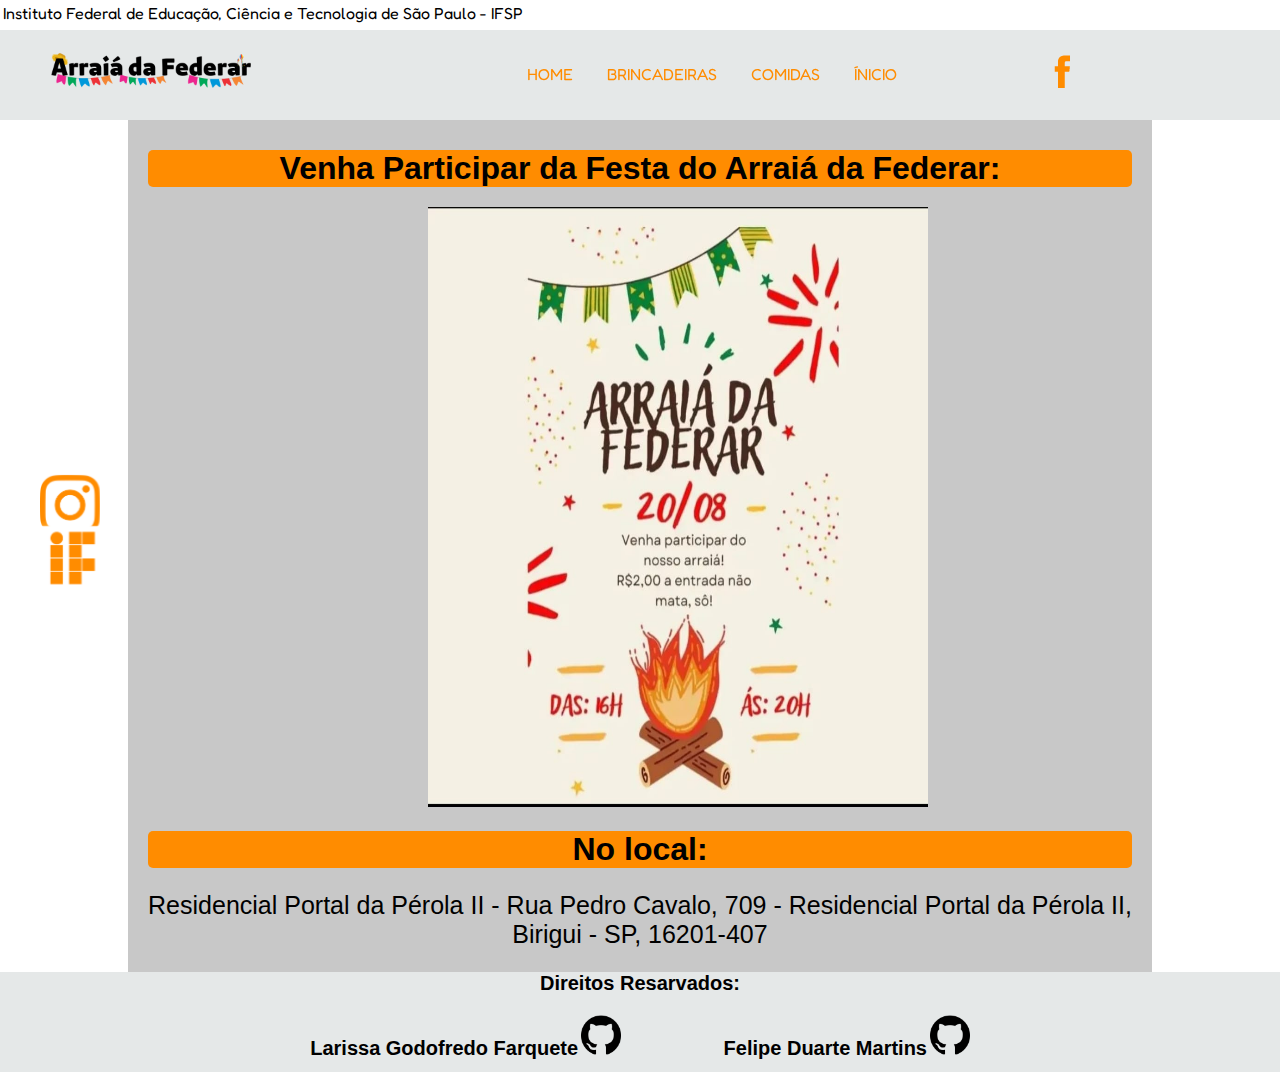
<file: site festa junina/index.html>
<!DOCTYPE html>
<html lang="pt-BR" ltd>
<head>
    <meta charset="UTF-8">
    <meta http-equiv="X-UA-Compatible" content="IE=edge">
    <meta name="viewport" content="width=device-width, initial-scale=1.0">
    <title>Festa Junina</title>
    <link rel="stylesheet" href="css/style.css">
</head>
<body>
    <div class="inicio"></div>
    <div id="barratop"><p>Instituto Federal de Educação, Ciência e Tecnologia de São Paulo - IFSP</p></div>
    <header>
        <img src="img/junina.png" alt="Arraiá da Federar">
        <ul id="navegação">
            <li class="nav"><a href="index.html">HOME</a></li>
            <li class="nav"><a href="pages/brincadeira.html">BRINCADEIRAS</a></li>
            <li class="nav"><a href="pages/receitas.html">COMIDAS</a></li>
            <li class="nav"><a href="#inicio">ÍNICIO</a></li>
        </ul>
        <a href="https://www.facebook.com/ifspbirigui/" target="_blank"><img src="img/facebook.png" alt="facebook" id="face"></a>
    </header>
    <div class="link">
        <a href="https://www.instagram.com/ifsp.bri/"><img src="img/instagram.png" alt="Instagram" id="ins"></a>
        <a href="https://bri.ifsp.edu.br"><img src="img/IF.png" alt="IF" id="bri"></a>
    </div>    
    <main class="pag-1">
        <section>
            <h1>Venha Participar da Festa do Arraiá da Federar:</h1>
            <img src="img/convite.jpg" alt="Convite festa junina">
            <h1>No local:</h1>
            <p>Residencial Portal da Pérola II - Rua Pedro Cavalo, 709 - Residencial Portal da Pérola II, Birigui - SP, 16201-407</p>
        </section>
    </main>
    <footer>    
        <h1>Direitos Resarvados:</h1>
        <h1 class="img">Larissa Godofredo Farquete</h1>
        <a href="https://github.com/larwies" target="_blank"><img src="img/git.jpg" alt="Github"></a>
        <h1 class="img">Felipe Duarte Martins</h1>
        <a href="https://github.com/FeLipeDu4rte" target="_blank"><img src="img/git.jpg" alt="Github"></a>
    </footer>
</body>
</html>
</file>
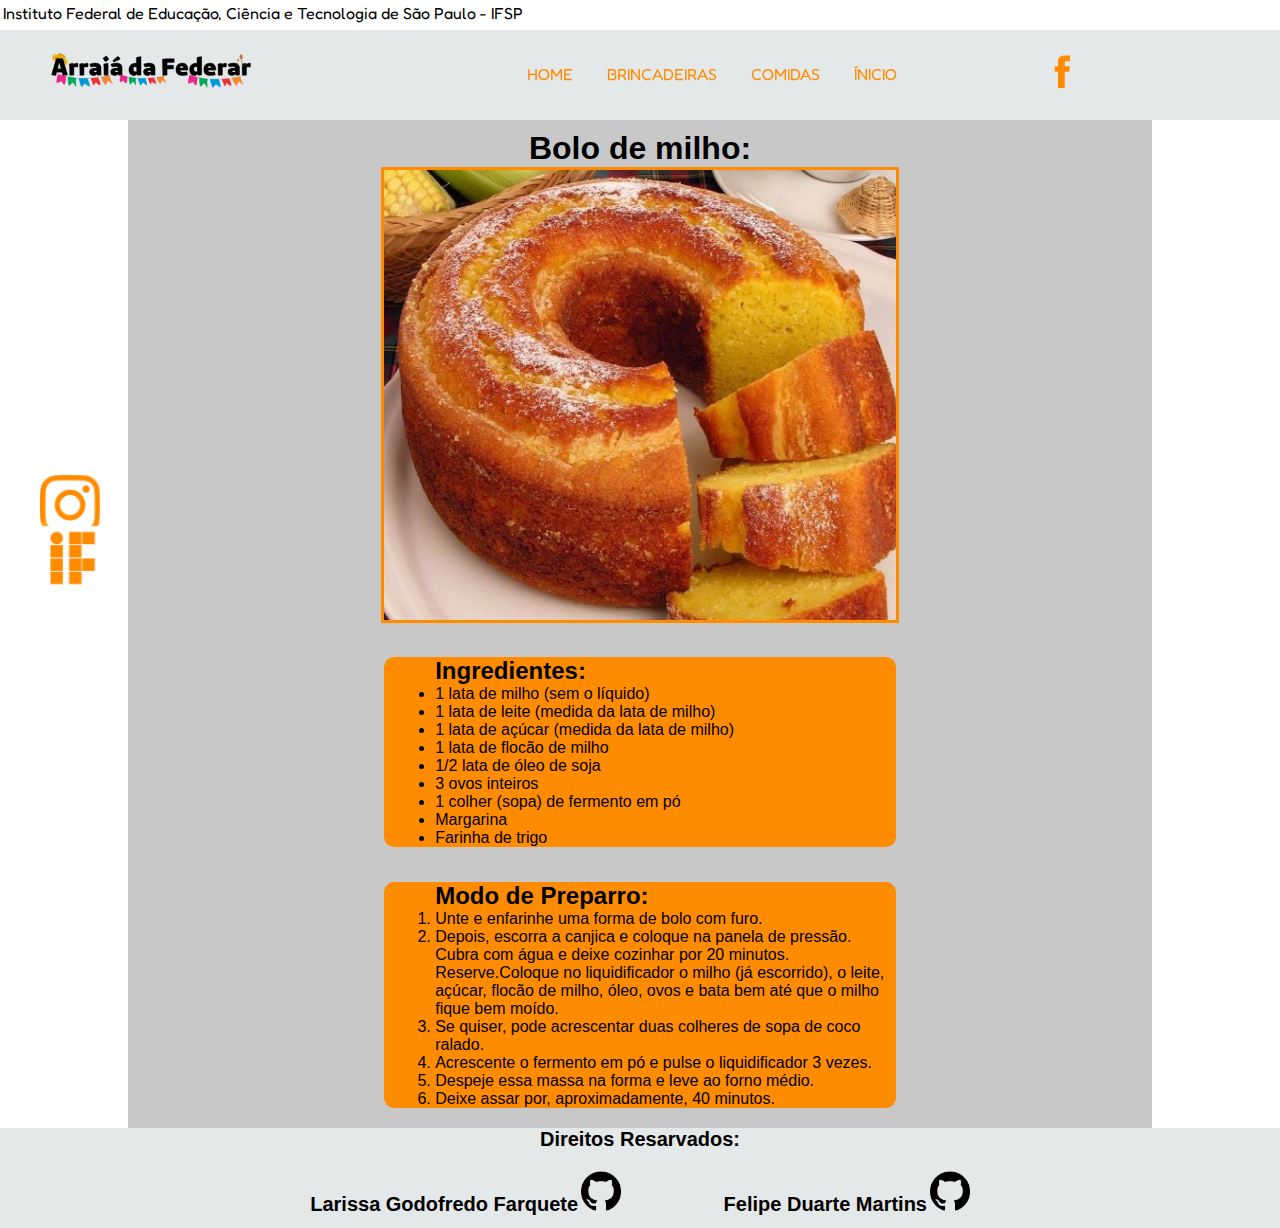
<file: site festa junina/pages/BolodeMilho.html>
<!DOCTYPE html>
<html lang="pt-BR">
<head>
    <meta charset="UTF-8">
    <meta http-equiv="X-UA-Compatible" content="IE=edge">
    <meta name="viewport" content="width=device-width, initial-scale=1.0">
    <title>Bolo de Milho</title>
    <link rel="stylesheet" href="../css/receitas.css">
</head>
<body>
    <div id="inicio"></div>
    <div id="barratop"><p>Instituto Federal de Educação, Ciência e Tecnologia de São Paulo - IFSP</p></div>
    <header>
        <img src="../img/junina.png" alt="Arraiá da Federar">
        <ul id="navegação">
            <li class="nav"><a href="../index.html">HOME</a></li>
            <li class="nav"><a href="brincadeira.html">BRINCADEIRAS</a></li>            
            <li class="nav"><a href="receitas.html">COMIDAS</a></li>
            <li class="nav"><a href="#inicio">ÍNICIO</a></li>
        </ul>
        <a href="https://www.facebook.com/ifspbirigui/" target="_blank"><img src="../img/facebook.png" alt="facebook" id="face"></a>
    </header>
    <div class="link">
        <a href="https://www.instagram.com/ifsp.bri/"><img src="../img/instagram.png" alt="Instagram" id="ins"></a>
        <a href="https://bri.ifsp.edu.br"><img src="../img/IF.png" alt="IF" id="bri"></a>
    </div> 
    <main>
        <div class="receita">
            <h1>Bolo de milho:</h1>
            <img src="../img/Bolo de Milho.png" alt="Bolo de Milho">
            <div class="Ingredientes">
                <ul>
                    <h2>Ingredientes:</h2>
                    <li>1 lata de milho (sem o líquido)</li>
                    <li>1 lata de leite (medida da lata de milho)</li>
                    <li>1 lata de açúcar (medida da lata de milho)</li>
                    <li>1 lata de flocão de milho</li>
                    <li>1/2 lata de óleo de soja</li>
                    <li>3 ovos inteiros</li>
                    <li>1 colher (sopa) de fermento em pó</li>
                    <li>Margarina</li>
                    <li>Farinha de trigo</li>
                </ul>
            </div>
            <div class="Modo-Preparo">
                <ol>
                    <h2>Modo de Preparro:</h2>
                    <li>Unte e enfarinhe uma forma de bolo com furo.</li>
                    <li>Depois, escorra a canjica e coloque na panela de pressão. Cubra com água e deixe cozinhar por 20 minutos. Reserve.Coloque no liquidificador o milho (já escorrido), o leite, açúcar, flocão de milho, óleo, ovos e bata bem até que o milho fique bem moído.</li>
                    <li>Se quiser, pode acrescentar duas colheres de sopa de coco ralado.</li>
                    <li>Acrescente o fermento em pó e pulse o liquidificador 3 vezes.</li>
                    <li>Despeje essa massa na forma e leve ao forno médio.</li>
                    <li>Deixe assar por, aproximadamente, 40 minutos.</li>
                </ol>
            </div>
        </div>
    </main>
    <footer>    
        <h1>Direitos Resarvados:</h1>
        <h1 class="img">Larissa Godofredo Farquete</h1>
        <a href="https://github.com/larwies" target="_blank"><img src="../img/git.jpg" alt="Github"></a>
        <h1 class="img">Felipe Duarte Martins</h1>
        <a href="https://github.com/FeLipeDu4rte" target="_blank"><img src="../img/git.jpg" alt="Github"></a>
    </footer>
</body>
</html>
</file>
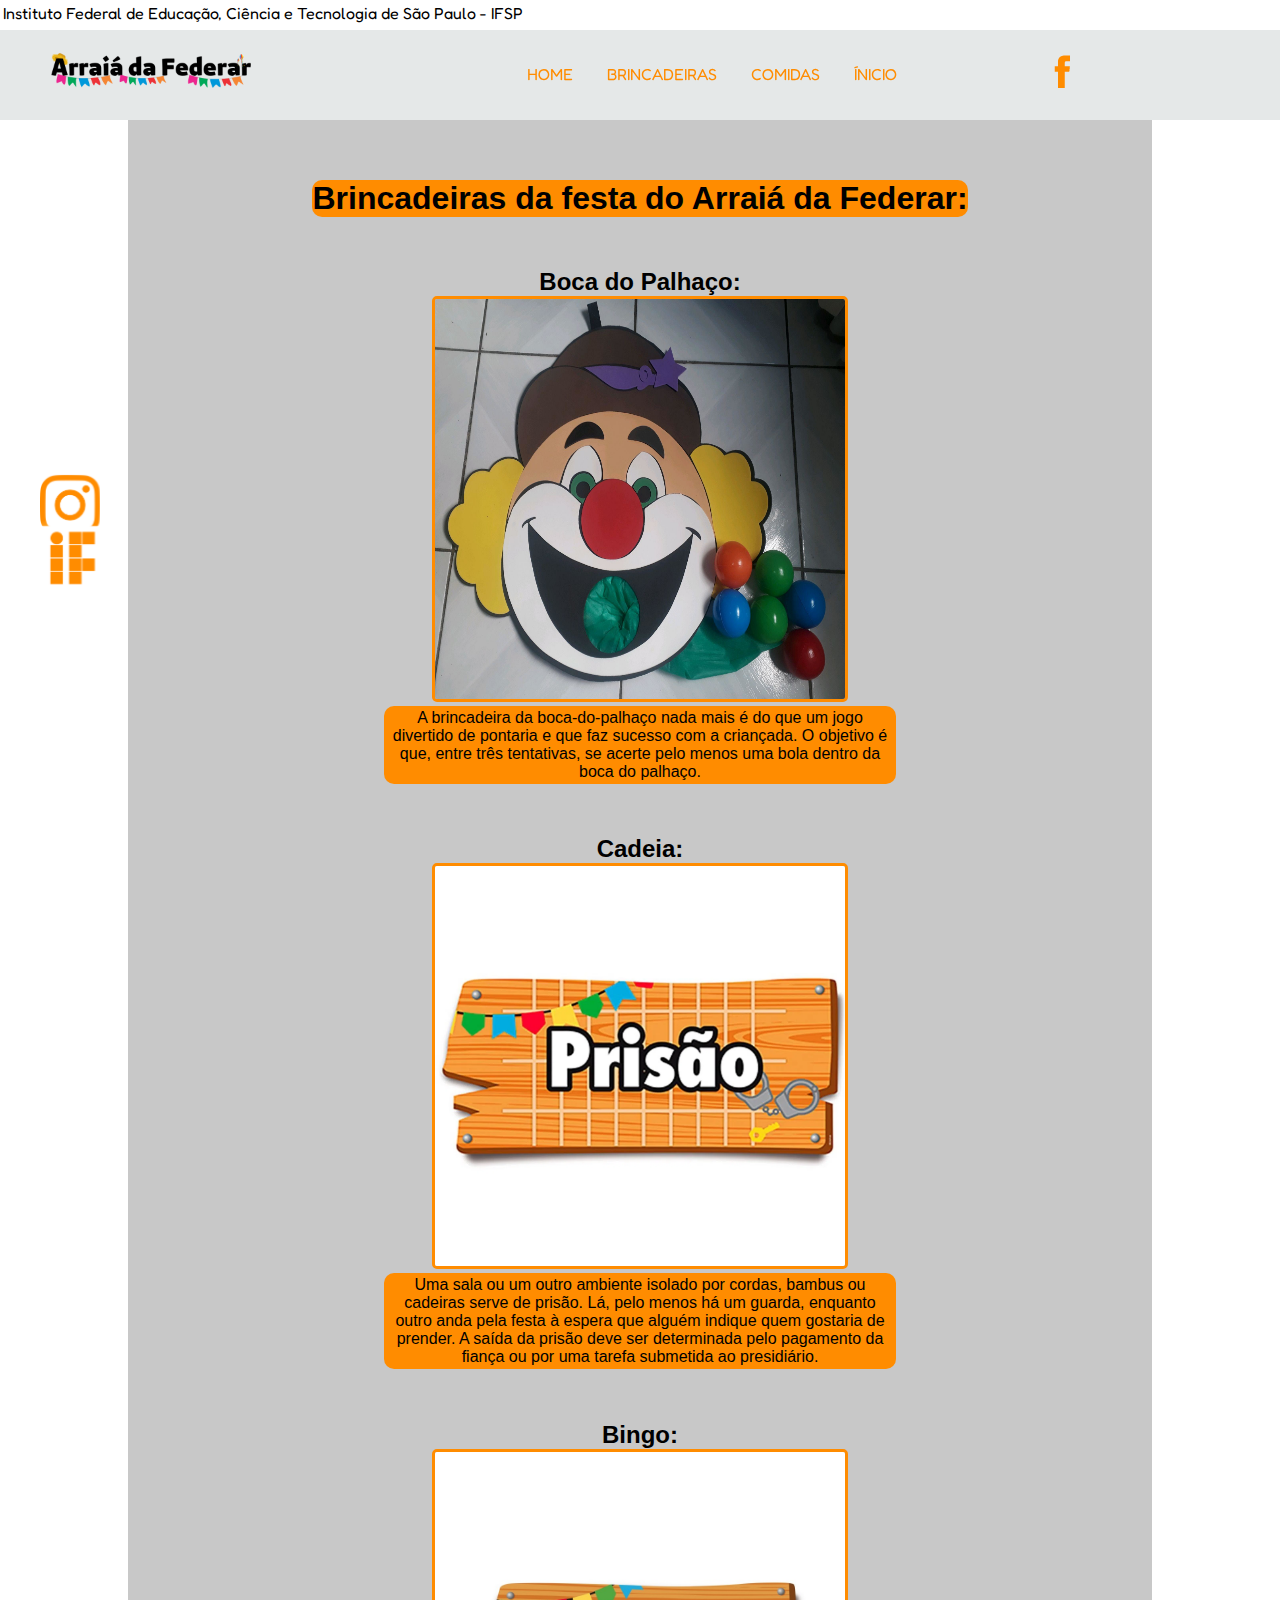
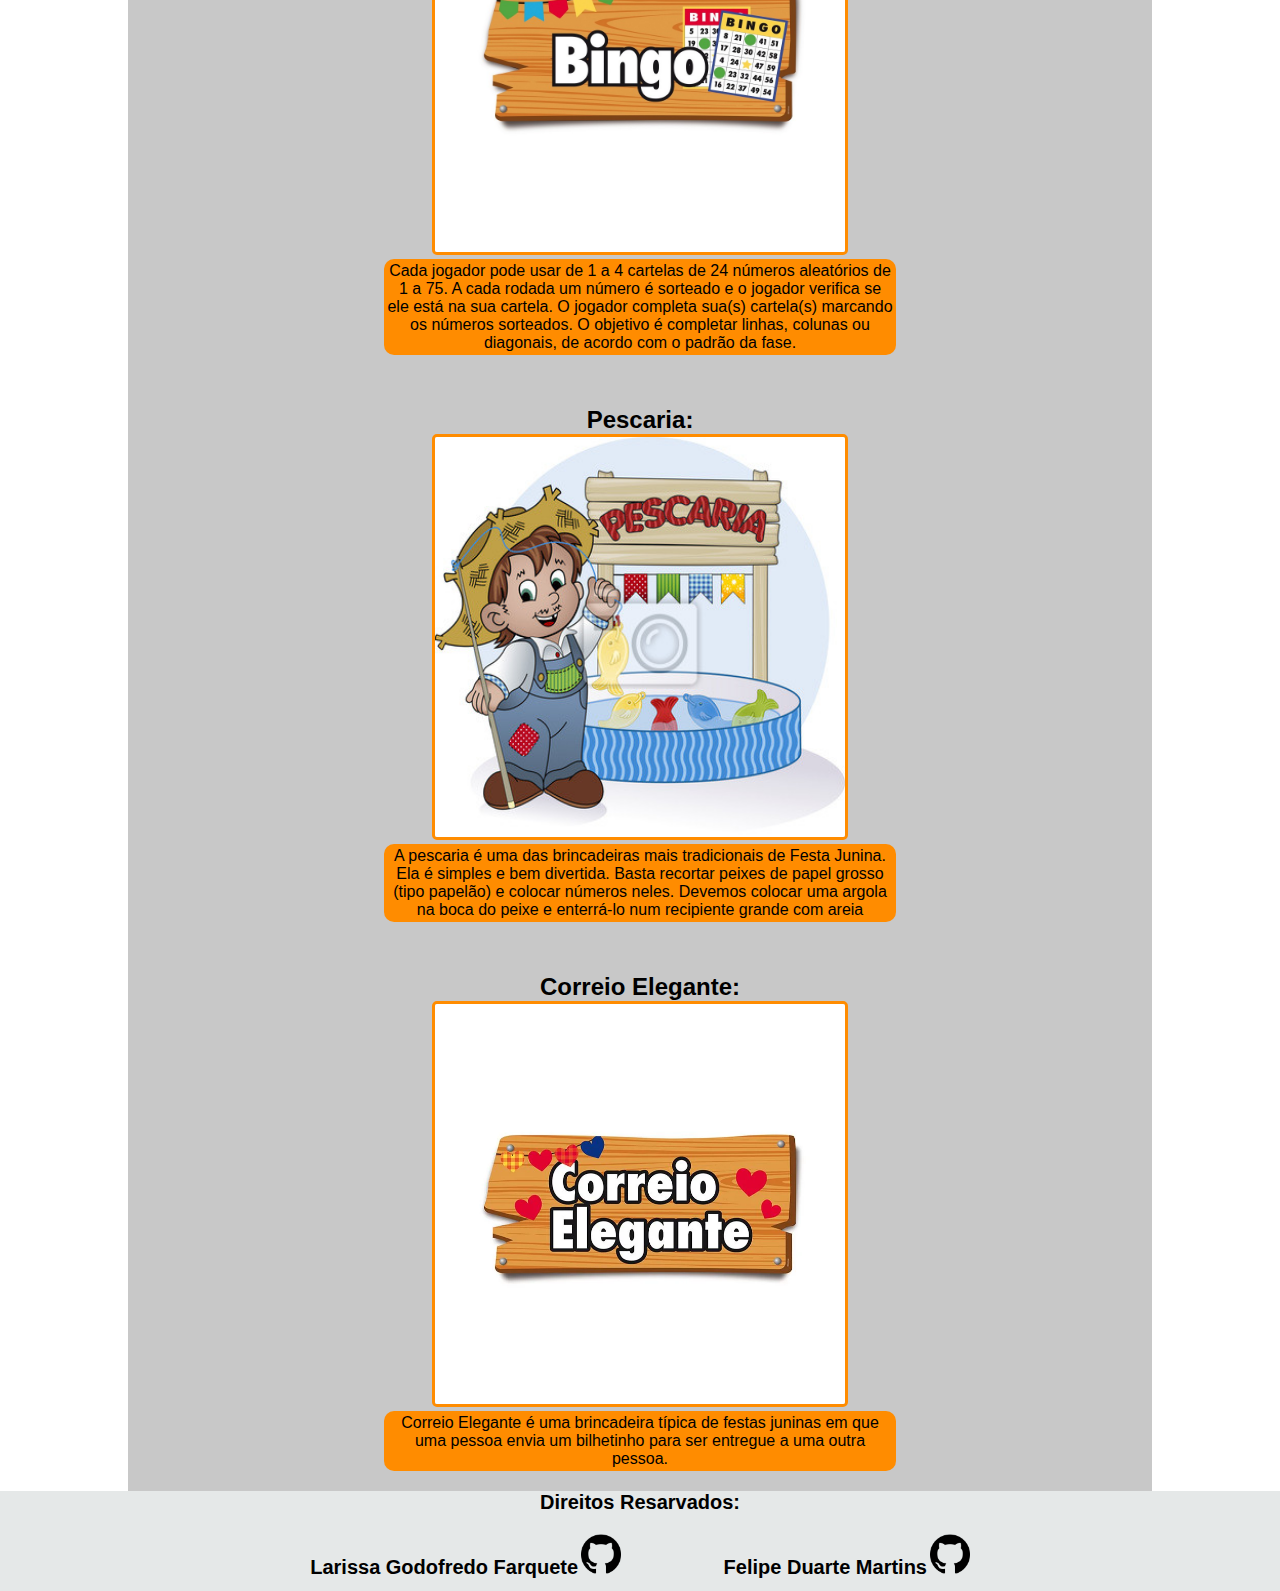
<file: site festa junina/pages/brincadeira.html>
<!DOCTYPE html>
<html lang="pt-BR">
<head>
    <meta charset="UTF-8">
    <meta http-equiv="X-UA-Compatible" content="IE=edge">
    <meta name="viewport" content="width=device-width, initial-scale=1.0">
    <title>Brincadeiras</title>
    <link rel="stylesheet" href="../css/brincadeira.css">
</head>
<body>
    <div id="inicio"></div>
    <div id="barratop"><p>Instituto Federal de Educação, Ciência e Tecnologia de São Paulo - IFSP</p></div>
    <header>
        <img src="../img/junina.png" alt="Arraiá da Federar">
        <ul id="navegação">
            <li class="nav"><a href="../index.html">HOME</a></li>
            <li class="nav"><a href="brincadeira.html">BRINCADEIRAS</a></li>            
            <li class="nav"><a href="receitas.html">COMIDAS</a></li>
            <li class="nav"><a href="#barratop">ÍNICIO</a></li>
        </ul>
        <a href="https://www.facebook.com/ifspbirigui/" target="_blank"><img src="../img/facebook.png" alt="facebook" id="face"></a>
    </header>
    <div class="link">
        <a href="https://www.instagram.com/ifsp.bri/"><img src="../img/instagram.png" alt="Instagram" id="ins"></a>
        <a href="https://bri.ifsp.edu.br"><img src="../img/IF.png" alt="IF" id="bri"></a>
    </div> 
    <main>
        <div class="brincadeira">
                <h1> Brincadeiras da festa do Arraiá	da Federar: </h1>
                <h2>Boca do Palhaço:</h2>
                <img src="../img/bocadopalhaço.jpg" alt="boca do palhaço">
                <p>A brincadeira da boca-do-palhaço nada mais é do que um jogo divertido de pontaria e que faz sucesso com a criançada. O objetivo é que, entre três tentativas, se acerte pelo menos uma bola dentro da boca do palhaço.</p>
                <h2>Cadeia:</h2>
                <img src="../img/cadeia.jpg" alt="Cadeia">
                <p>Uma sala ou um outro ambiente isolado por cordas, bambus ou cadeiras serve de prisão. Lá, pelo menos há um guarda, enquanto outro anda pela festa à espera que alguém indique quem gostaria de prender. A saída da prisão deve ser determinada pelo pagamento da fiança ou por uma tarefa submetida ao presidiário.</p>
                <h2>Bingo:</h2>
                <img src="../img/bingo.jpg" alt="Bingo">
                <p>Cada jogador pode usar de 1 a 4 cartelas de 24 números aleatórios de 1 a 75. A cada rodada um número é sorteado e o jogador verifica se ele está na sua cartela. O jogador completa sua(s) cartela(s) marcando os números sorteados. O objetivo é completar linhas, colunas ou diagonais, de acordo com o padrão da fase.</p>
                <h2>Pescaria:</h2>
                <img src="../img/pescaria.jpg" alt="Pescaria">
                <p>A pescaria é uma das brincadeiras mais tradicionais de Festa Junina. Ela é simples e bem divertida. Basta recortar peixes de papel grosso (tipo papelão) e colocar números neles. Devemos colocar uma argola na boca do peixe e enterrá-lo num recipiente grande com areia</p>
                <h2>Correio Elegante:</h2>
                <img src="../img/correio.jpg" alt="Correio Elegante">
                <p>Correio Elegante é uma brincadeira típica de festas juninas em que uma pessoa envia um bilhetinho para ser entregue a uma outra pessoa.</p>
            </ul>
        </div>
    </main>
    <footer>    
        <h1>Direitos Resarvados:</h1>
        <h1 class="img">Larissa Godofredo Farquete</h1>
        <a href="https://github.com/larwies" target="_blank"><img src="../img/git.jpg" alt="Github"></a>
        <h1 class="img">Felipe Duarte Martins</h1>
        <a href="https://github.com/FeLipeDu4rte" target="_blank"><img src="../img/git.jpg" alt="Github"></a>
    </footer> 
</body>
</html>
</file>
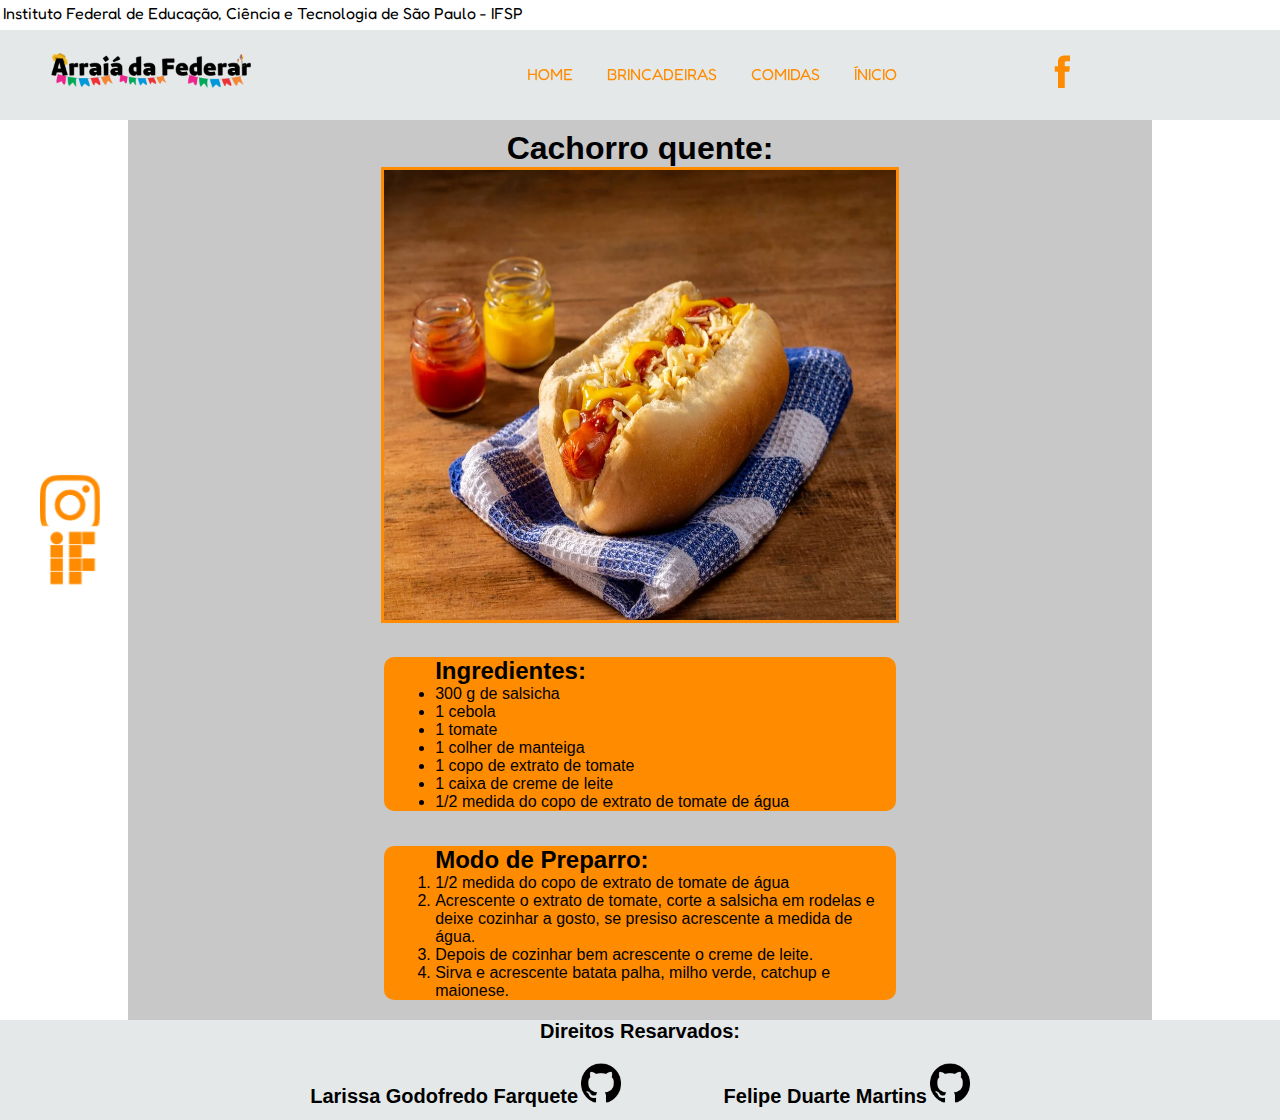
<file: site festa junina/pages/cachorro quente.html>
<!DOCTYPE html>
<html lang="pt-BR">
<head>
    <meta charset="UTF-8">
    <meta http-equiv="X-UA-Compatible" content="IE=edge">
    <meta name="viewport" content="width=device-width, initial-scale=1.0">
    <title>Cachorro quente</title>
    <link rel="stylesheet" href="../css/receitas.css">
</head>
<body>
    <div id="inicio"></div>
    <div id="barratop"><p>Instituto Federal de Educação, Ciência e Tecnologia de São Paulo - IFSP</p></div>
    <header>
        <img src="../img/junina.png" alt="Arraiá da Federar">
        <ul id="navegação">
            <li class="nav"><a href="../index.html">HOME</a></li>
            <li class="nav"><a href="brincadeira.html">BRINCADEIRAS</a></li>            
            <li class="nav"><a href="receitas.html">COMIDAS</a></li>
            <li class="nav"><a href="#barratop">ÍNICIO</a></li>
        </ul>
        <a href="https://www.facebook.com/ifspbirigui/" target="_blank"><img src="../img/facebook.png" alt="facebook" id="face"></a>
    </header>
    <div class="link">
        <a href="https://www.instagram.com/ifsp.bri/"><img src="../img/instagram.png" alt="Instagram" id="ins"></a>
        <a href="https://bri.ifsp.edu.br"><img src="../img/IF.png" alt="IF" id="bri"></a>
    </div> 
    <main>
        <div class="receita">
            <h1>Cachorro quente:</h1>
            <img src="../img/cachorroquente.jpg" alt="Pamonha">
            <div class="Ingredientes">
                <ul>
                    <h2>Ingredientes:</h2>
                    <li>300 g de salsicha</li>
                    <li>1 cebola</li>
                    <li>1 tomate</li>
                    <li>1 colher de manteiga</li>
                    <li>1 copo de extrato de tomate</li>
                    <li>1 caixa de creme de leite</li>
                    <li>1/2 medida do copo de extrato de tomate de água</li>
                    </ul>
            </div>
            <div class="Modo-Preparo">
                <ol>
                    <h2>Modo de Preparro:</h2>
                    <li>1/2 medida do copo de extrato de tomate de água</li>
                    <li>Acrescente o extrato de tomate, corte a salsicha em rodelas e deixe cozinhar a gosto, se presiso acrescente a medida de água.</li>
                    <li>Depois de cozinhar bem acrescente o creme de leite.</li>
                    <li>Sirva e acrescente batata palha, milho verde, catchup e maionese.</li>
                    
                </ol>
            </div>
        </div>
    </main>
    <footer>    
        <h1>Direitos Resarvados:</h1>
        <h1 class="img">Larissa Godofredo Farquete</h1>
        <a href="https://github.com/larwies" target="_blank"><img src="../img/git.jpg" alt="Github"></a>
        <h1 class="img">Felipe Duarte Martins</h1>
        <a href="https://github.com/FeLipeDu4rte" target="_blank"><img src="../img/git.jpg" alt="Github"></a>
    </footer>
</body>
</html>
</file>
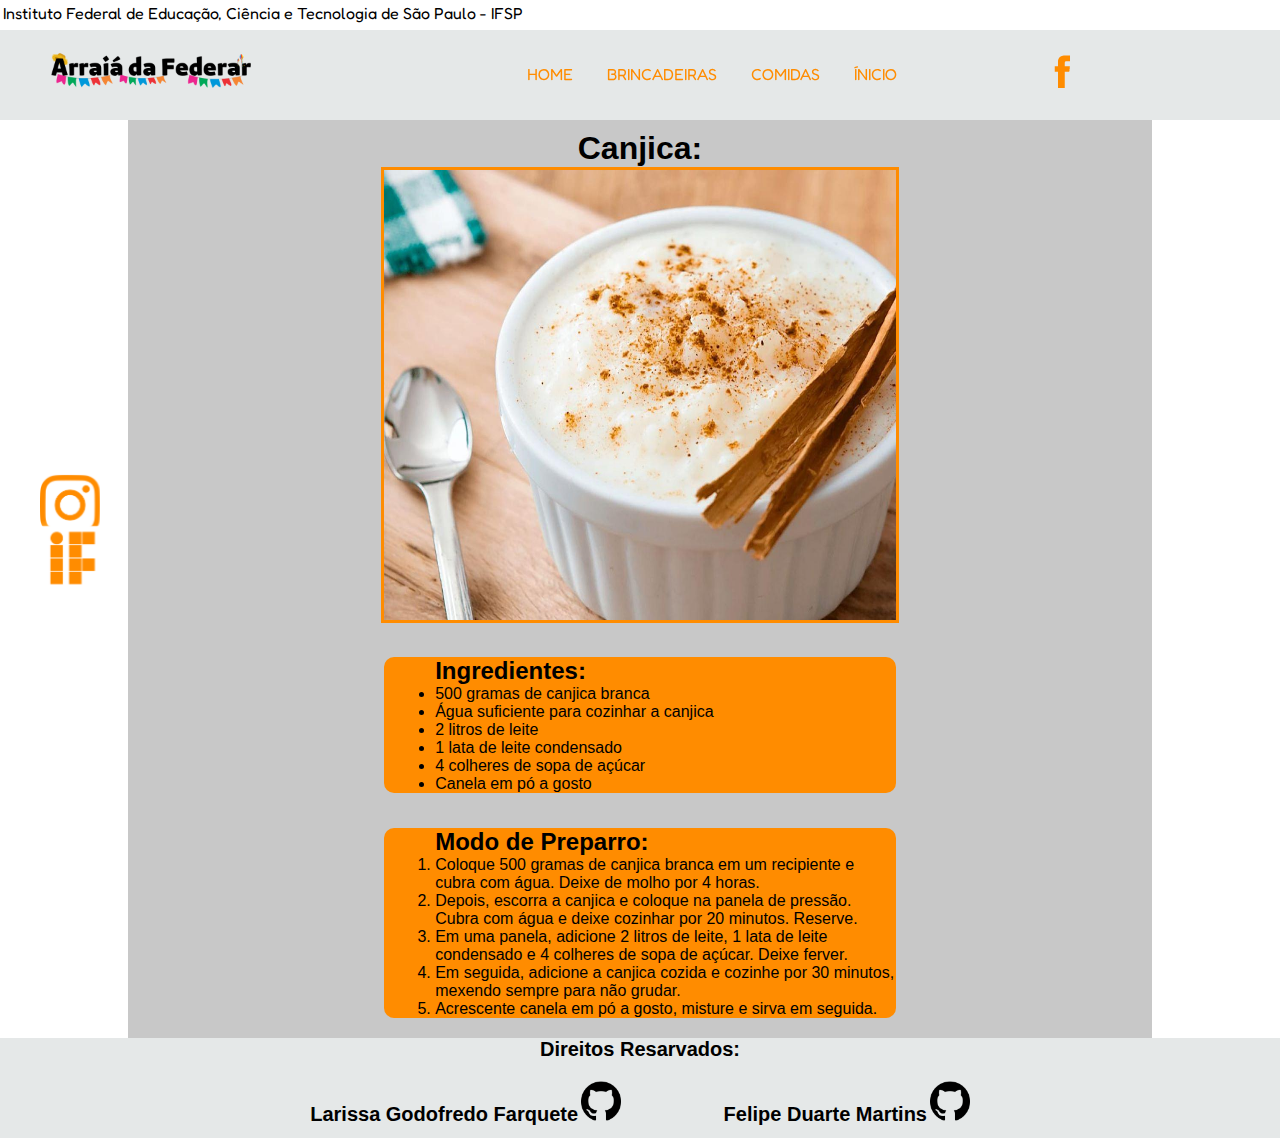
<file: site festa junina/pages/canjica.html>
<!DOCTYPE html>
<html lang="en">
<head>
    <meta charset="UTF-8">
    <meta http-equiv="X-UA-Compatible" content="IE=edge">
    <meta name="viewport" content="width=device-width, initial-scale=1.0">
    <title>Canjica</title>
    <link rel="stylesheet" href="../css/receitas.css">
</head>
<body>
    <div id="inicio"></div>
    <div id="barratop"><p>Instituto Federal de Educação, Ciência e Tecnologia de São Paulo - IFSP</p></div>
    <header>
        <img src="../img/junina.png" alt="Arraiá da Federar">
        <ul id="navegação">
            <li class="nav"><a href="../index.html">HOME</a></li>
            <li class="nav"><a href="brincadeira.html">BRINCADEIRAS</a></li>            
            <li class="nav"><a href="receitas.html">COMIDAS</a></li>
            <li class="nav"><a href="#barratop">ÍNICIO</a></li>
        </ul>
        <a href="https://www.facebook.com/ifspbirigui/" target="_blank"><img src="../img/facebook.png" alt="facebook" id="face"></a>
    </header>
    <div class="link">
        <a href="https://www.instagram.com/ifsp.bri/"><img src="../img/instagram.png" alt="Instagram" id="ins"></a>
        <a href="https://bri.ifsp.edu.br"><img src="../img/IF.png" alt="IF" id="bri"></a>
    </div> 
    <main>
        <div class="receita">
            <h1>Canjica:</h1>
            <img src="../img/canjica.png" alt="Canjica">
            <div class="Ingredientes">
                <ul>
                    <h2>Ingredientes:</h2>
                    <li>500 gramas de canjica branca</li>
                    <li>Água suficiente para cozinhar a canjica</li>
                    <li>2 litros de leite</li>
                    <li>1 lata de leite condensado</li>
                    <li>4 colheres de sopa de açúcar</li>
                    <li>Canela em pó a gosto</li>
                    </ul>
            </div>
            <div class="Modo-Preparo">
                <ol>
                    <h2>Modo de Preparro:</h2>
                    <li>Coloque 500 gramas de canjica branca em um recipiente e cubra com água. Deixe de molho por 4 horas.</li>
                    <li>Depois, escorra a canjica e coloque na panela de pressão. Cubra com água e deixe cozinhar por 20 minutos. Reserve.</li>
                    <li>Em uma panela, adicione 2 litros de leite, 1 lata de leite condensado e 4 colheres de sopa de açúcar. Deixe ferver.</li>
                    <li>Em seguida, adicione a canjica cozida e cozinhe por 30 minutos, mexendo sempre para não grudar.</li>
                    <li>Acrescente canela em pó a gosto, misture e sirva em seguida.</li>
                </ol>
            </div>
        </div>
    </main>
    <footer>    
        <h1>Direitos Resarvados:</h1>
        <h1 class="img">Larissa Godofredo Farquete</h1>
        <a href="https://github.com/larwies" target="_blank"><img src="../img/git.jpg" alt="Github"></a>
        <h1 class="img">Felipe Duarte Martins</h1>
        <a href="https://github.com/FeLipeDu4rte" target="_blank"><img src="../img/git.jpg" alt="Github"></a>
    </footer>
</body>
</html>
</file>
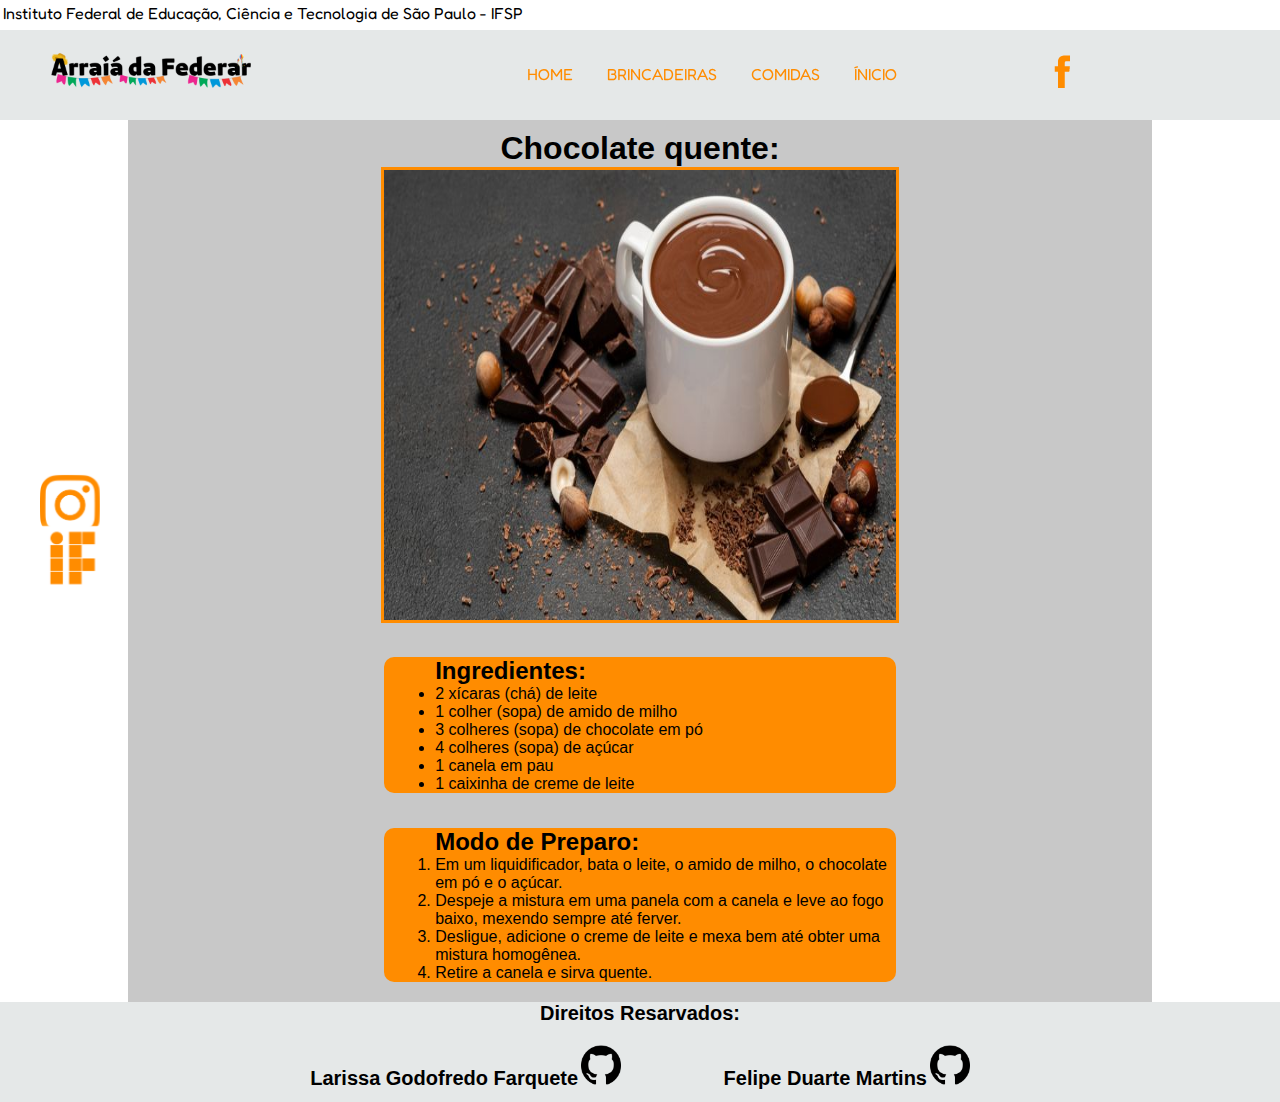
<file: site festa junina/pages/chocolate quente.html>
<!DOCTYPE html>
<html lang="pt-BR">
<head>
    <meta charset="UTF-8">
    <meta http-equiv="X-UA-Compatible" content="IE=edge">
    <meta name="viewport" content="width=device-width, initial-scale=1.0">
    <title>Chocolate quente</title>
    <link rel="stylesheet" href="../css/receitas.css">
</head>
<body>
    <div id="inicio"></div>
    <div id="barratop"><p>Instituto Federal de Educação, Ciência e Tecnologia de São Paulo - IFSP</p></div>
    <header>
        <img src="../img/junina.png" alt="Arraiá da Federar">
        <ul id="navegação">
            <li class="nav"><a href="../index.html">HOME</a></li>
            <li class="nav"><a href="brincadeira.html">BRINCADEIRAS</a></li>            
            <li class="nav"><a href="receitas.html">COMIDAS</a></li>
            <li class="nav"><a href="#barratop">ÍNICIO</a></li>
        </ul>
        <a href="https://www.facebook.com/ifspbirigui/" target="_blank"><img src="../img/facebook.png" alt="facebook" id="face"></a>
    </header>
    <div class="link">
        <a href="https://www.instagram.com/ifsp.bri/"><img src="../img/instagram.png" alt="Instagram" id="ins"></a>
        <a href="https://bri.ifsp.edu.br"><img src="../img/IF.png" alt="IF" id="bri"></a>
    </div> 
    <main>
        <div class="receita">
            <h1>Chocolate quente:</h1>
            <img src="../img/ChocolateQuente.jpg" alt="Pé de Moleque">
            <div class="Ingredientes">
                <ul>
                    <h2>Ingredientes:</h2>
                    <li>2 xícaras (chá) de leite</li>
                    <li>1 colher (sopa) de amido de milho</li>
                    <li>3 colheres (sopa) de chocolate em pó</li>
                    <li>4 colheres (sopa) de açúcar</li>
                    <li>1 canela em pau</li>
                    <li>1 caixinha de creme de leite</li>
                    </ul>
            </div>
            <div class="Modo-Preparo">
                <ol>
                    <h2>Modo de Preparo:</h2>
                    <li>Em um liquidificador, bata o leite, o amido de milho, o chocolate em pó e o açúcar.</li>
                    <li>Despeje a mistura em uma panela com a canela e leve ao fogo baixo, mexendo sempre até ferver.</li>
                    <li>Desligue, adicione o creme de leite e mexa bem até obter uma mistura homogênea.</li>
                    <li>Retire a canela e sirva quente.</li>
                </ol>
            </div>
        </div>
    </main>
    <footer>    
        <h1>Direitos Resarvados:</h1>
        <h1 class="img">Larissa Godofredo Farquete</h1>
        <a href="https://github.com/larwies" target="_blank"><img src="../img/git.jpg" alt="Github"></a>
        <h1 class="img">Felipe Duarte Martins</h1>
        <a href="https://github.com/FeLipeDu4rte" target="_blank"><img src="../img/git.jpg" alt="Github"></a>
    </footer>
</body>
</html>
</file>
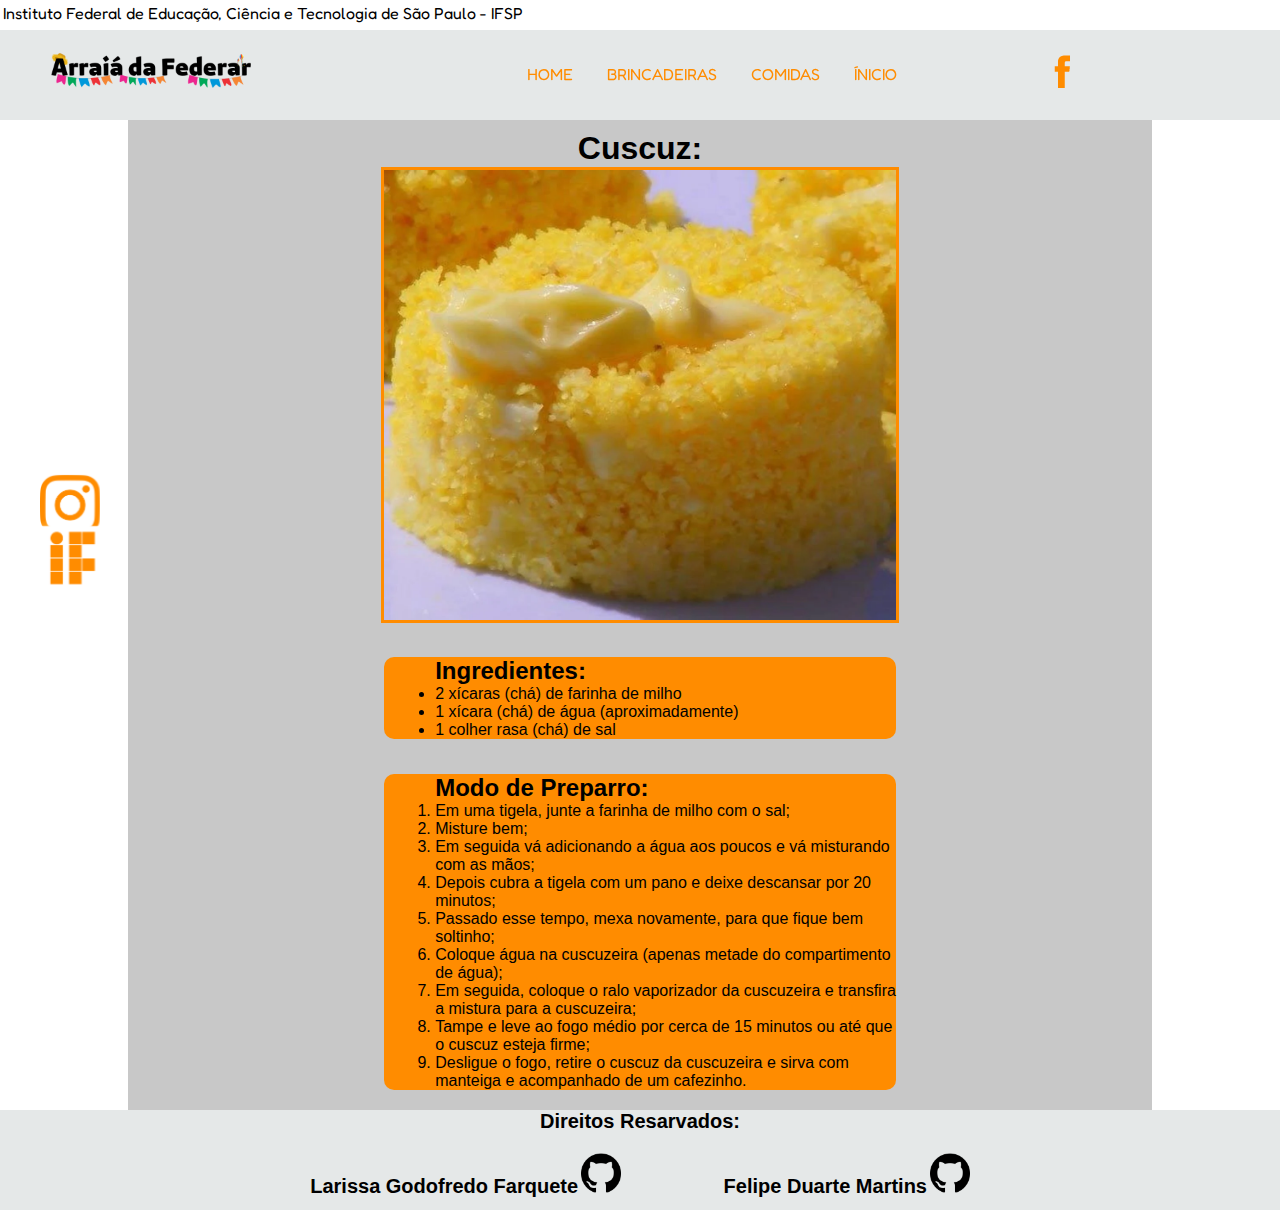
<file: site festa junina/pages/cuscuz.html>
<!DOCTYPE html>
<html lang="pt-BR">
<head>
    <meta charset="UTF-8">
    <meta http-equiv="X-UA-Compatible" content="IE=edge">
    <meta name="viewport" content="width=device-width, initial-scale=1.0">
    <title>Cuscuz</title>
    <link rel="stylesheet" href="../css/receitas.css">
</head>
<body>
    <div id="inicio"></div>
    <div id="barratop"><p>Instituto Federal de Educação, Ciência e Tecnologia de São Paulo - IFSP</p></div>
    <header>
        <img src="../img/junina.png" alt="Arraiá da Federar">
        <ul id="navegação">
            <li class="nav"><a href="../index.html">HOME</a></li>
            <li class="nav"><a href="brincadeira.html">BRINCADEIRAS</a></li>            
            <li class="nav"><a href="receitas.html">COMIDAS</a></li>
            <li class="nav"><a href="#barratop">ÍNICIO</a></li>
        </ul>
        <a href="https://www.facebook.com/ifspbirigui/" target="_blank"><img src="../img/facebook.png" alt="facebook" id="face"></a>
    </header>
    <div class="link">
        <a href="https://www.instagram.com/ifsp.bri/"><img src="../img/instagram.png" alt="Instagram" id="ins"></a>
        <a href="https://bri.ifsp.edu.br"><img src="../img/IF.png" alt="IF" id="bri"></a>
    </div> 
    <main>
        <div class="receita">
            <h1>Cuscuz:</h1>
            <img src="../img/cuscuz.png" alt="Cuscuz">
            <div class="Ingredientes">
                <ul>
                    <h2>Ingredientes:</h2>
                    <li>2 xícaras (chá) de farinha de milho</li>
                    <li>1 xícara (chá) de água (aproximadamente)</li>
                    <li>1 colher rasa (chá) de sal</li>
                    </ul>
            </div>
            <div class="Modo-Preparo">
                <ol>
                    <h2>Modo de Preparro:</h2>
                    <li>Em uma tigela, junte a farinha de milho com o sal;</li>
                    <li>Misture bem;</li>
                    <li>Em seguida vá adicionando a água aos poucos e vá misturando com as mãos;</li>
                    <li>Depois cubra a tigela com um pano e deixe descansar por 20 minutos;</li>
                    <li>Passado esse tempo, mexa novamente, para que fique bem soltinho;</li>
                    <li>Coloque água na cuscuzeira (apenas metade do compartimento de água);</li>
                    <li>Em seguida, coloque o ralo vaporizador da cuscuzeira e transfira a mistura para a cuscuzeira;</li>
                    <li>Tampe e leve ao fogo médio por cerca de 15 minutos ou até que o cuscuz esteja firme;</li>
                    <li>Desligue o fogo, retire o cuscuz da cuscuzeira e sirva com manteiga e acompanhado de um cafezinho.</li>
                </ol>
            </div>
        </div>
    </main>
    <footer>    
        <h1>Direitos Resarvados:</h1>
        <h1 class="img">Larissa Godofredo Farquete</h1>
        <a href="https://github.com/larwies" target="_blank"><img src="../img/git.jpg" alt="Github"></a>
        <h1 class="img">Felipe Duarte Martins</h1>
        <a href="https://github.com/FeLipeDu4rte" target="_blank"><img src="../img/git.jpg" alt="Github"></a>
    </footer>
</body>
</html>
</file>
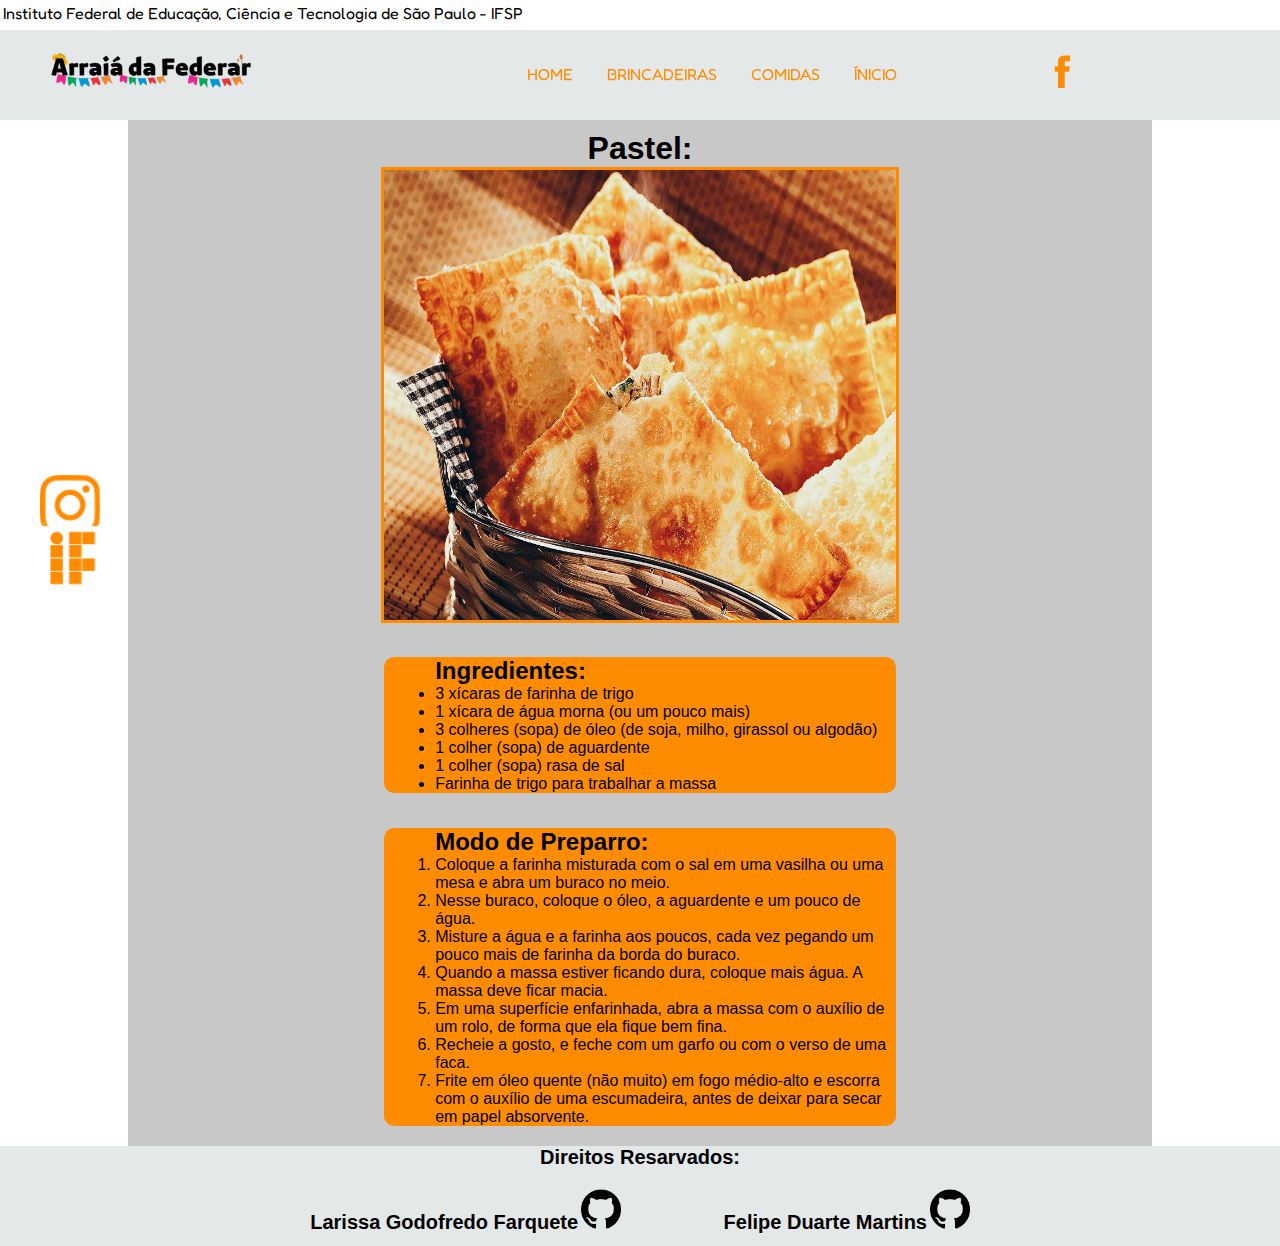
<file: site festa junina/pages/pastel.html>
<!DOCTYPE html>
<html lang="pt-BR">
<head>
    <meta charset="UTF-8">
    <meta http-equiv="X-UA-Compatible" content="IE=edge">
    <meta name="viewport" content="width=device-width, initial-scale=1.0">
    <title>Pastel</title>
    <link rel="stylesheet" href="../css/receitas.css">
</head>
<body>
    <div id="inicio"></div>
    <div id="barratop"><p>Instituto Federal de Educação, Ciência e Tecnologia de São Paulo - IFSP</p></div>
    <header>
        <img src="../img/junina.png" alt="Arraiá da Federar">
        <ul id="navegação">
            <li class="nav"><a href="../index.html">HOME</a></li>
            <li class="nav"><a href="brincadeira.html">BRINCADEIRAS</a></li>            
            <li class="nav"><a href="receitas.html">COMIDAS</a></li>
            <li class="nav"><a href="#barratop">ÍNICIO</a></li>
        </ul>
        <a href="https://www.facebook.com/ifspbirigui/" target="_blank"><img src="../img/facebook.png" alt="facebook" id="face"></a>
    </header>
    <div class="link">
        <a href="https://www.instagram.com/ifsp.bri/"><img src="../img/instagram.png" alt="Instagram" id="ins"></a>
        <a href="https://bri.ifsp.edu.br"><img src="../img/IF.png" alt="IF" id="bri"></a>
    </div> 
    <main>
        <div class="receita">
            <h1>Pastel:</h1>
            <img src="../img/pastel.jpg" alt="curau">
            <div class="Ingredientes">
                <ul>
                    <h2>Ingredientes:</h2>
                    <li>3 xícaras de farinha de trigo</li>
                    <li>1 xícara de água morna (ou um pouco mais)</li>
                    <li>3 colheres (sopa) de óleo (de soja, milho, girassol ou algodão)</li>
                    <li>1 colher (sopa) de aguardente</li>
                    <li>1 colher (sopa) rasa de sal</li>
                    <li>Farinha de trigo para trabalhar a massa</li>
                    </ul>
            </div>
            <div class="Modo-Preparo">
                <ol>
                    <h2>Modo de Preparro:</h2>
                    <li>Coloque a farinha misturada com o sal em uma vasilha ou uma mesa e abra um buraco no meio.</li>
                    <li>Nesse buraco, coloque o óleo, a aguardente e um pouco de água.</li>
                    <li>Misture a água e a farinha aos poucos, cada vez pegando um pouco mais de farinha da borda do buraco.</li>
                    <li>Quando a massa estiver ficando dura, coloque mais água. A massa deve ficar macia.</li>
                    <li>Em uma superfície enfarinhada, abra a massa com o auxílio de um rolo, de forma que ela fique bem fina.</li>
                    <li>Recheie a gosto, e feche com um garfo ou com o verso de uma faca.</li>
                    <li>Frite em óleo quente (não muito) em fogo médio-alto e escorra com o auxílio de uma escumadeira, antes de deixar para secar em papel absorvente.</li>
                </ol>
            </div>
        </div>
    </main>
    <footer>    
        <h1>Direitos Resarvados:</h1>
        <h1 class="img">Larissa Godofredo Farquete</h1>
        <a href="https://github.com/larwies" target="_blank"><img src="../img/git.jpg" alt="Github"></a>
        <h1 class="img">Felipe Duarte Martins</h1>
        <a href="https://github.com/FeLipeDu4rte" target="_blank"><img src="../img/git.jpg" alt="Github"></a>
    </footer>
</body>
</html>
</file>
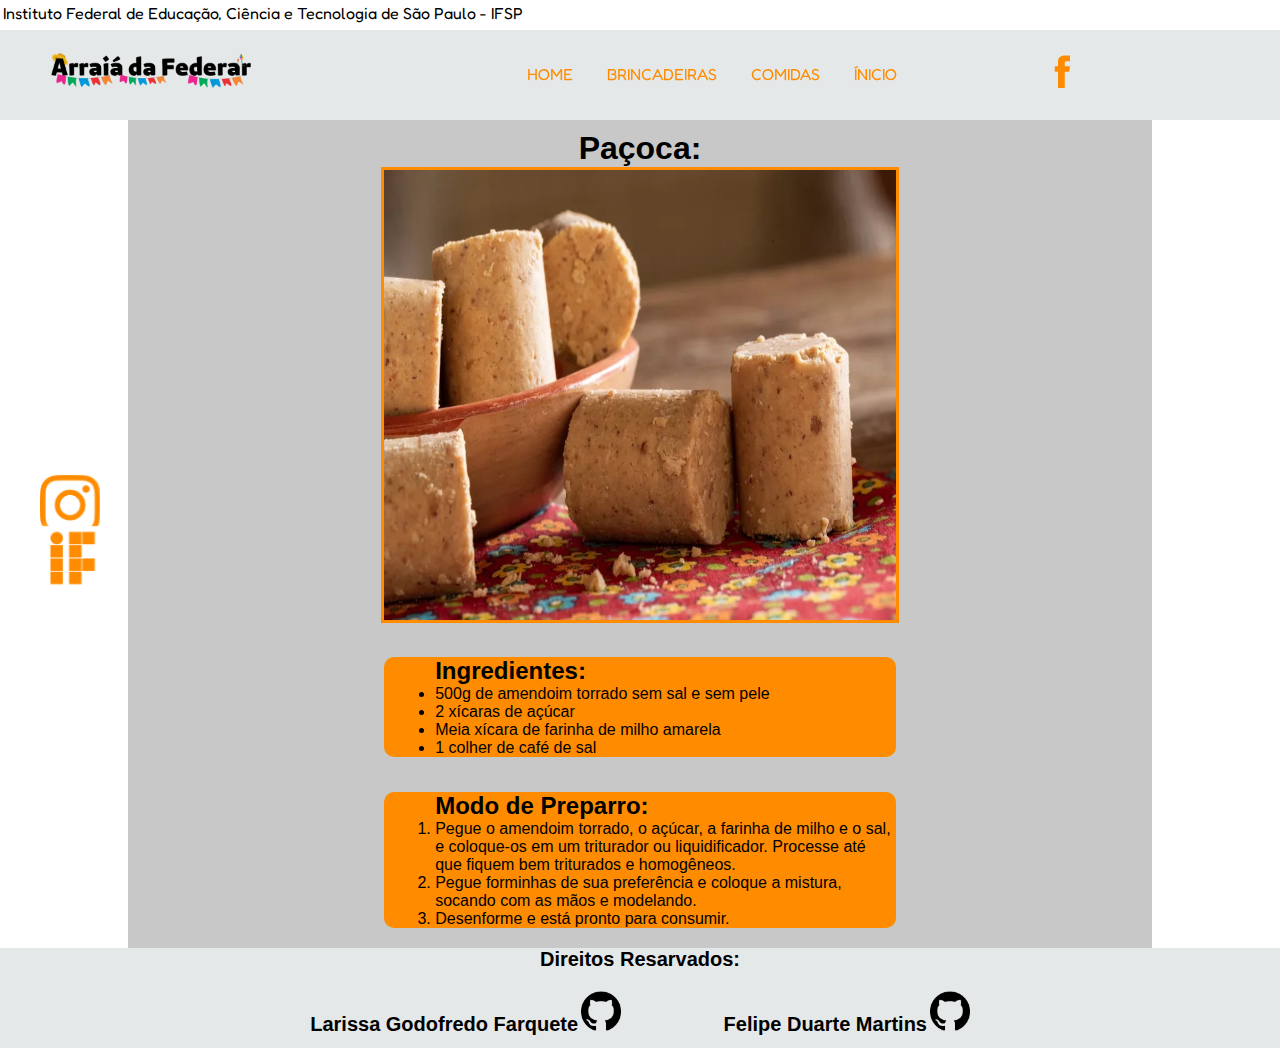
<file: site festa junina/pages/Paçoca.html>
<!DOCTYPE html>
<html lang="pt-BR">
<head>
    <meta charset="UTF-8">
    <meta http-equiv="X-UA-Compatible" content="IE=edge">
    <meta name="viewport" content="width=device-width, initial-scale=1.0">
    <title>Paçoca</title>
    <link rel="stylesheet" href="../css/receitas.css">
</head>
<body>
    <div id="inicio"></div>
    <div id="barratop"><p>Instituto Federal de Educação, Ciência e Tecnologia de São Paulo - IFSP</p></div>
    <header>
        <img src="../img/junina.png" alt="Arraiá da Federar">
        <ul id="navegação">
            <li class="nav"><a href="../index.html">HOME</a></li>
            <li class="nav"><a href="brincadeira.html">BRINCADEIRAS</a></li>            
            <li class="nav"><a href="receitas.html">COMIDAS</a></li>
            <li class="nav"><a href="#barratop">ÍNICIO</a></li>
        </ul>
        <a href="https://www.facebook.com/ifspbirigui/" target="_blank"><img src="../img/facebook.png" alt="facebook" id="face"></a>
    </header>
    <div class="link">
        <a href="https://www.instagram.com/ifsp.bri/"><img src="../img/instagram.png" alt="Instagram" id="ins"></a>
        <a href="https://bri.ifsp.edu.br"><img src="../img/IF.png" alt="IF" id="bri"></a>
    </div> 
    <main>
        <div class="receita">
            <h1>Paçoca:</h1>
            <img src="../img/Paçoca.png" alt="Paçoca">
            <div class="Ingredientes">
                <ul>
                    <h2>Ingredientes:</h2>
                    <li>500g de amendoim torrado sem sal e sem pele</li>
                    <li>2 xícaras de açúcar</li>
                    <li>Meia xícara de farinha de milho amarela</li>
                    <li>1 colher de café de sal</li>
                    </ul>
            </div>
            <div class="Modo-Preparo">
                <ol>
                    <h2>Modo de Preparro:</h2>
                    <li>Pegue o amendoim torrado, o açúcar, a farinha de milho e o sal, e coloque-os em um triturador ou liquidificador. Processe até que fiquem bem triturados e homogêneos.</li>
                    <li>Pegue forminhas de sua preferência e coloque a mistura, socando com as mãos e modelando.</li>
                    <li>Desenforme e está pronto para consumir.</li>
            </div>
        </div>
    </main>
    <footer>    
        <h1>Direitos Resarvados:</h1>
        <h1 class="img">Larissa Godofredo Farquete</h1>
        <a href="https://github.com/larwies" target="_blank"><img src="../img/git.jpg" alt="Github"></a>
        <h1 class="img">Felipe Duarte Martins</h1>
        <a href="https://github.com/FeLipeDu4rte" target="_blank"><img src="../img/git.jpg" alt="Github"></a>
    </footer>
</body>
</html>
</file>
<file: site festa junina/css/style.css>
@import url('https://fonts.googleapis.com/css2?family=Fredoka+One&display=swap');
* {
    margin: 0;
    padding: 0;

}
body{
    font-family: 'Fredoka One', cursive;
}

#barratop{
        background-color: white;
        height: 30px;
        width: 100%;
        position: fixed;
        z-index: 2;
}

header{
    height: 90px;
    width: 100%;
    padding-bottom: 10px;
    background-color: #E5E8E8;
    position: fixed;
    z-index: 1; 
    padding-top: 20px;
}

header img{
    width: 200px;
    height: 100px;
    position: relative;
    left: 4%;
}

header img#face{
    width: 80px;
    height: 90px;
    position: relative;
    left: 80%;
    bottom: 160%;
}

#navegação{
    list-style: none;
}

#navegação li{
    display: inline;
}

#navegação li a{
    padding: 15px;
    display: inline-block;
    text-decoration: none;
    color: #FF8C00;
    position: relative;
    left: 40%;
    bottom: 75px;
}

#navegação a:hover{
    color: brown ;
    background-color: black;
    border-radius: 15px;
}

p{
    padding: 3px;
}

.receitas-tip{
    text-align: center;
}

.receitas-tip ul img{
    height: 350px;
    width: 400px;
    border-radius: 5px;
    margin: 40px;
    border: 3px solid #FF8C00 ;
}

.receitas-tip li{
    display: inline-block;
}

.receitas-tip #Título{
    text-align: center;
    color: #FF8C00 ;
    font-size: 60px;
    font-family: Arial, Helvetica, sans-serif;
}

figure{
    padding-top: 130px;
    display: inline-block;
    width: 100%;
    height: 750px;
}


figure figcaption h1{
    margin: 10px;
    color: black;
    background-color: #FF8C00;
    width: 200px;
    position: absolute;
    right: 20%;
    top: 35%;
    border-radius:5px;
}

figure figcaption p{
    margin: 50px;
    color: black;
    background-color: #FF8C00;
    border-radius: 5px;
    position: absolute;
    top: 40%;
    right: 0%;
    width: 400px
}

main.pag-1 {
    padding-top: 130px;
    font-family: Arial, Helvetica, sans-serif;
    text-align: center;
    background-color: #c8c8c8;
    margin-left: 10%;
    margin-right: 10%;
    padding-bottom: 20px;
}

main.pag-1 h1{
    margin: 20px;
    background-color: #FF8C00;
    border-radius: 5px;
    text-align: center;
}

main.pag-1 p{
    font-size: 25px;
}

main.pag-1 img{
    width: 500px;
    height: 600px;
    padding-left: 300px;
    padding-right: 300px;
}

footer{
    background-color: #E5E8E8;
    height: 100px;
    width: 100%;
    font-family: Arial, Helvetica, sans-serif;
    font-size: 10px;
    text-align: center;
}

footer h1.img{
    padding-top: 40px;
    display: inline-block;
    padding-left: 50px;
}

footer img{
    width: 40px;
    height: 40px;
    padding-right: 50px;
    padding-top: 20px;
}

div.link{
    float: left;
    display: block;
}

div.link img#ins{
    padding-top: 34%;
    width: 60px;
    height: 60px;
    display: block;
    position: fixed;
    margin: 40px;
}
div.link img#bri{
    padding-top: 38%;
    width: 60px;
    height: 60px;
    display: block;
    position: fixed;
    margin: 40px;
}
</file>
<file: site festa junina/css/receitas.css>
@import url('https://fonts.googleapis.com/css2?family=Fredoka+One&display=swap');
* {
    margin: 0;
    padding: 0;
    

}
body{
    font-family: 'Fredoka One', cursive;
}

#barratop{
        background-color: white;
        height: 30px;
        width: 100%;
        position: fixed;
        z-index: 2;
}

header{
    height: 90px;
    width: 100%;
    padding-bottom: 10px;
    background-color: #E5E8E8;
    position: fixed;
    z-index: 1; 
    padding-top: 20px;
}

header img{
    width: 200px;
    height: 100px;
    position: relative;
    left: 4%;
}

header img#face{
    width: 80px;
    height: 90px;
    position: relative;
    left: 80%;
    bottom: 160%;
}

#navegação{
    list-style: none;
}

#navegação li{
    display: inline;
}

#navegação li a{
    padding: 15px;
    display: inline-block;
    text-decoration: none;
    color: #FF8C00;
    position: relative;
    left: 40%;
    bottom: 75px;
}

#navegação a:hover{
    color: brown ;
    background-color: black;
    border-radius: 15px;
}

p{
    padding: 3px;
}

div.receita{
    padding-top: 130px;
    font-family: Arial, Helvetica, sans-serif;
    text-align: center;
    background-color: #c8c8c8;
    margin-left: 10%;
    margin-right: 10%;
    padding-bottom: 20px;
}

.receita img{
    height: 450px;
    width: 50%;
    border: #FF8C00 solid 3px;
    margin-bottom: 25px;
}

.Ingredientes ul {
    background-color: #FF8C00;
    margin-right: 25%;
    margin-left: 25%;
    margin-bottom: 5px;
    margin-top: 25px;
    border-radius: 10px;
    margin-top: 5px;
    text-align: left;
    padding-left: 5%;
}
.Modo-Preparo ol {
    background-color: #FF8C00;
    margin-right: 25%;
    margin-left: 25%;
    margin-top: 35px;
    border-radius: 10px;
    text-align: left;
    padding-left: 5%;
}

footer{
    background-color: #E5E8E8;
    height: 100px;
    width: 100%;
    font-family: Arial, Helvetica, sans-serif;
    font-size: 10px;
    text-align: center;
}

footer h1.img{
    padding-top: 40px;
    display: inline-block;
    padding-left: 50px;
}

footer img{
    width: 40px;
    height: 40px;
    padding-right: 50px;
    padding-top: 20px;
}

div.link{
    float: left;
    display: block;
}

div.link img#ins{
    padding-top: 34%;
    width: 60px;
    height: 60px;
    display: block;
    position: fixed;
    margin: 40px;
}
div.link img#bri{
    padding-top: 38%;
    width: 60px;
    height: 60px;
    display: block;
    position: fixed;
    margin: 40px;
}
</file>
<file: site festa junina/css/brincadeira.css>
@import url('https://fonts.googleapis.com/css2?family=Fredoka+One&display=swap');
* {
    margin: 0;
    padding: 0;
    

}
body{
    font-family: 'Fredoka One', cursive;
}

#barratop{
        background-color: white;
        height: 30px;
        width: 100%;
        position: fixed;
        z-index: 2;
}

header{
    height: 90px;
    width: 100%;
    padding-bottom: 10px;
    background-color: #E5E8E8;
    position: fixed;
    z-index: 1; 
    padding-top: 20px;
}

header img{
    width: 200px;
    height: 100px;
    position: relative;
    left: 4%;
}

header img#face{
    width: 80px;
    height: 90px;
    position: relative;
    left: 80%;
    bottom: 160%;
}

#navegação{
    list-style: none;
}

#navegação li{
    display: inline;
}

#navegação li a{
    padding: 15px;
    display: inline-block;
    text-decoration: none;
    color: #FF8C00;
    position: relative;
    left: 40%;
    bottom: 75px;
}

#navegação a:hover{
    color: brown ;
    background-color: black;
    border-radius: 15px;
}

p{
    padding: 3px;
}

.brincadeira{
    padding-top: 130px;
    font-family: Arial, Helvetica, sans-serif;
    text-align: center;
    background-color: #c8c8c8;
    margin-left: 10%;
    margin-right: 10%;
    padding-bottom: 20px;
}

.brincadeira h1{
    background-color: #FF8C00;
    border-radius: 10px;
    display: inline-block;
    margin-top: 50px;
}
 .brincadeira img{
     width: 40%;
     height: 400px;
     border: solid #FF8C00 3px;
     border-radius: 5px;
 }

 .brincadeira h2{
     padding-top: 5%;
 }

.brincadeira p {
    background-color: #FF8C00;
    margin-left: 25%;
    margin-right: 25%;
    border-radius: 10px;
}

footer{
    background-color: #E5E8E8;
    height: 100px;
    width: 100%;
    font-family: Arial, Helvetica, sans-serif;
    font-size: 10px;
    text-align: center;
}

footer h1.img{
    padding-top: 40px;
    display: inline-block;
    padding-left: 50px;
}

footer img{
    width: 40px;
    height: 40px;
    padding-right: 50px;
    padding-top: 20px;
}

div.link{
    float: left;
    display: block;
}

div.link img#ins{
    padding-top: 34%;
    width: 60px;
    height: 60px;
    display: block;
    position: fixed;
    margin: 40px;
}
div.link img#bri{
    padding-top: 38%;
    width: 60px;
    height: 60px;
    display: block;
    position: fixed;
    margin: 40px;
}
</file>
